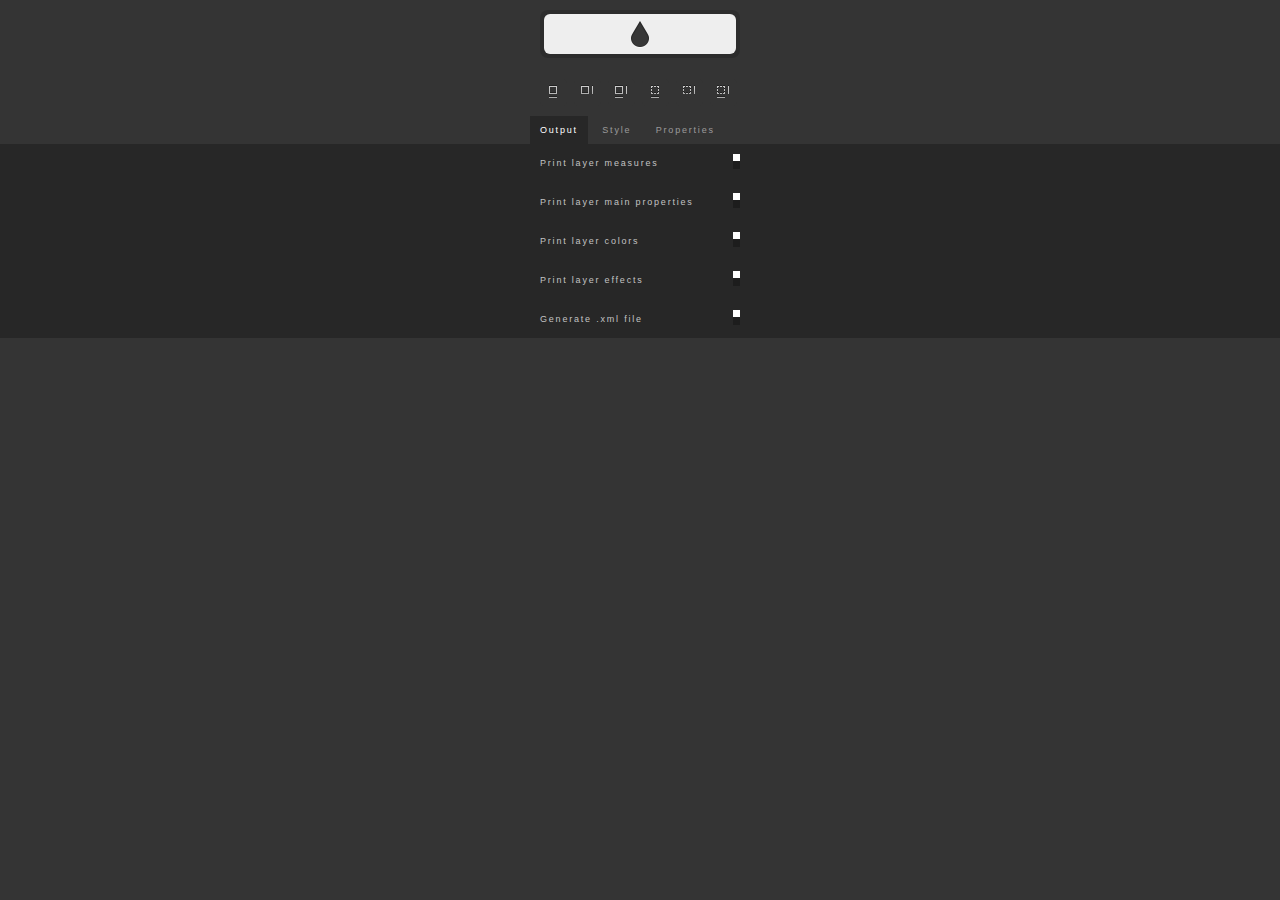
<file: extensions/Ink.1.6.4/Photoshop CC 2015+/Ink/index.html>
<!doctype html>
<html lang="en">
<head>
    <meta charset="utf-8" />
    <meta name="copyright" content="2014, 2015, 2016, 2017 Lorenzo Buosi, chrometaphore.com" />  
    <title>INK</title>

    <!-- stylesheets -->
    <link type="text/css" rel="stylesheet" href="style/main.css" />
    <link type="text/css" rel="stylesheet" href="style/theme_dark.css" />
</head>

<body onLoad="onLoaded()">
    <div id="UI">
    	
        <!-- Main INK button -->
        <div class="row">
            <div class="content">
                <div id="ink" title="Document selected elements.">
                    <div id="btn">
                        <img id="ink_icon" src="assets/ink_btn_icon_default.png" alt="" />
                    </div>
                </div>
            </div>
        </div>

        <!-- horizontal ruler -->
        <div class="row hr"></div>

        <!-- measures -->
        <div class="row" id="measure_btns">
            <div class="content">
                <div class="stdBtn lxgutter rxgutter" id="btn_measure_obj_x" onclick="jsxcall_ink(['layerMeasureX'])" title="Measure elements width">
                    <div class="icon">
                        <img src="assets/ps.dark/icon_measure_obj_x@2x.png" alt="" />
                    </div>
                </div>

                <div class="stdBtn rxgutter" id="btn_measure_obj_y" onclick="jsxcall_ink(['layerMeasureY'])" title="Measure elements height">
                    <div class="icon">
                        <img src="assets/ps.dark/icon_measure_obj_y@2x.png" alt="" />
                    </div>
                </div>

                <div class="stdBtn rxgutter" id="btn_measure_obj_xy" onclick="jsxcall_ink(['layerMeasureX','layerMeasureY'])" title="Measure elements width and height">
                    <div class="icon">
                        <img src="assets/ps.dark/icon_measure_obj_xy@2x.png" alt="" />
                    </div>
                </div>  

                <div class="stdBtn rxgutter" id="btn_measure_sel_x" onclick="jsxcall_ink(['selectionMeasureX'])" title="Measure selection width">
                    <div class="icon">
                        <img src="assets/ps.dark/icon_measure_sel_x@2x.png" alt="" />
                    </div>
                </div> 

                <div class="stdBtn rxgutter" id="btn_measure_sel_y" onclick="jsxcall_ink(['selectionMeasureY'])" title="Measure selection height">
                    <div class="icon">
                        <img src="assets/ps.dark/icon_measure_sel_y@2x.png" alt="" />
                    </div>
                </div>

                <div class="stdBtn" id="btn_measure_sel_xy" onclick="jsxcall_ink(['selectionMeasureX','selectionMeasureY'])" title="Measure selection width and height">
                    <div class="icon">
                        <img src="assets/ps.dark/icon_measure_sel_xy@2x.png" alt="" />
                    </div>
                </div>    
            </div>
        </div>

        <!-- tabs -->
        <div class="row" id="tabs">
        	<div class="content">
        		<div class="tab on" onclick="switchTab(0)"><p>Output</p></div>
        		<div class="tab off" onclick="switchTab(1)"><p>Style</p></div>
        		<div class="tab off" onclick="switchTab(2)"><p>Properties</p></div>
        	</div>
        </div>

        <!-- settings -->
        <div class="row" id="settings">
            <div class="content">

            	<!-- tab #1 -->
            	<div id="tab_content_0">

            		<!-- layerDocumentation_printMeasures -->
	                <div class="row">
	                    <div class="lbl">
	                        <p>Print layer measures</p>
	                    </div>
	                    <div class="switch on" id="layerDocumentation_printMeasures" onclick="editSwitchSettings('layerDocumentation_printMeasures','y')">
	                        <div class="handle"></div>
	                    </div>
	                </div> 

	                <div class="row hr"></div> 

	                <!-- layerDocumentation_printObj -->
	                <div class="row">
	                    <div class="lbl">
	                        <p>Print layer main properties</p>
	                    </div>
	                    <div class="switch on" id="layerDocumentation_printObj" onclick="editSwitchSettings('layerDocumentation_printObj','y')">
	                        <div class="handle"></div>
	                    </div>
	                </div> 
	                
	                <div class="row hr"></div> 

	                <!-- layerDocumentation_printColor -->
	                <div class="row">
	                    <div class="lbl">
	                        <p>Print layer colors</p>
	                    </div>
	                    <div class="switch on" id="layerDocumentation_printColor" onclick="editSwitchSettings('layerDocumentation_printColor','y')">
	                        <div class="handle"></div>
	                    </div>
	                </div> 
	                
	                <div class="row hr"></div> 

	                <!-- layerDocumentation_printFx -->
	                <div class="row">
	                    <div class="lbl">
	                        <p>Print layer effects</p>
	                    </div>
	                    <div class="switch on" id="layerDocumentation_printFx" onclick="editSwitchSettings('layerDocumentation_printFx','y')">
	                        <div class="handle"></div>
	                    </div>
	                </div> 
	                
	                <div class="row hr"></div> 

	                <!-- generate_xml -->
	                <div class="row">
	                    <div class="lbl">
	                        <p>Generate .xml file</p>
	                    </div>
	                    <div class="switch on" id="generate_xml" onclick="editSwitchSettings('generate_xml','y')">
	                        <div class="handle"></div>
	                    </div>
	                </div> 
                </div>
                <!-- end of tab #1 -->

                <!-- tab #2 -->
                <div id="tab_content_1">

                	<!-- output_text_font -->
                	<div class="row">
	                	<div class="lbl">
	                        <p>Output font</p>
	                    </div>
	                    <div class="dropdown">
		                    <select id="text_font">
	  						</select>
  						</div>	
                	</div>
                	<!-- / output_text_font -->

                	<div class="row hr"></div>

	                <!-- output_text_color -->
	                <div class="row">
	                    <div class="lbl">
	                        <p>Output text color</p>
	                    </div>
	                    <div class="textArea">
	                    	<input type="text" name="output_text_color" value="#ffffff" maxlength="7" onkeypress="return checkColorValue(event)" onblur="return checkColorValue(event,'y')"></input>
	                    	<div class="colorPreview" id="output_text_color_preview"></div>	
	                    </div> 
	                </div>

	                <div class="row hr"></div> 

	                <!-- measures_color -->
	                <div class="row">
	                    <div class="lbl">
	                        <p>Measures color</p>
	                    </div>
	                    <div class="textArea">
	                    	<input type="text" name="measures_color" value="#ff1e07" maxlength="7" onkeypress="return checkColorValue(event)" onblur="return checkColorValue(event,'y')"></input>
	                    	<div class="colorPreview" id="measures_color_preview"></div>	
	                    </div> 
	                </div>

	                <div class="row hr"></div> 

	                <!-- text_bubble_color -->
	                <div class="row">
	                    <div class="lbl">
	                        <p>Text bubble color</p>
	                    </div>
	                    <div class="textArea">
	                    	<input type="text" name="text_bubble_color" value="#ff1e07" maxlength="7" onkeypress="return checkColorValue(event)" onblur="return checkColorValue(event,'y')"></input>
	                    	<div class="colorPreview" id="text_bubble_color_preview"></div>	
	                    </div> 
	                </div> 

	                <div class="row hr"></div> 

	                <!-- text_bubble_styling -->
	                <div class="row">
	                    <div class="lbl">
	                        <p>Text bubble</p>
	                    </div>
	                    <div class="switch on" id="text_bubble_styling" onclick="editSwitchSettings('text_bubble_styling','y')">
	                        <div class="handle"></div>
	                    </div>
	                </div> 
	            </div>
                <!-- end of tab #2 -->

                <!-- tab #3 -->
                <div id="tab_content_2">
	                <div class="row">
	                    <div class="lbl">
	                        <p>Text size</p>
	                    </div>
	                    <div class="selector">
	                        <div class="prev" onclick="stepTextSize(this,'y')">
	                            <img src="assets/arrow_l.png" alt="prev" />
	                        </div>
	                        <div class="label">
	                            <p id="text_size">10</p>
	                        </div>
	                        <div class="next" onclick="stepTextSize(this,'y')">
	                            <img src="assets/arrow_r.png" alt="next" />
	                        </div>
	                    </div>
	                </div> 

	                <div class="row hr"></div>

	                <div class="row">
	                    <div class="lbl">
	                        <p>Measures stroke</p>
	                    </div>
	                    <div class="selector">
	                        <div class="prev" onclick="stepRulerStroke(this,'y')">
	                            <img src="assets/arrow_l.png" alt="prev" />
	                        </div>
	                        <div class="label">
	                            <p id="ruler_stroke">1</p>
	                        </div>
	                        <div class="next" onclick="stepRulerStroke(this,'y')">
	                            <img src="assets/arrow_r.png" alt="next" />
	                        </div>
	                    </div> 
	                </div>

	                <div class="row hr"></div>

	                <div class="row">
	                    <div class="lbl">
	                        <p>Color format</p>
	                    </div>
	                    <div class="selector">
	                        <div class="prev" onclick="stepColorFormat(this,'y')">
	                            <img src="assets/arrow_l.png" alt="prev" />
	                        </div>
	                        <div class="label">
	                            <p id="color_format">css</p>
	                        </div>
	                        <div class="next" onclick="stepColorFormat(this,'y')">
	                            <img src="assets/arrow_r.png" alt="next" />
	                        </div>
	                    </div> 
	                </div>

                </div>
                <!--end of tab #3 -->

            </div>
        </div>
    </div>

    <!-- js -->
    <script src="./ext.js"></script>
    <script src="./lib/CSInterface-4.0.0.js"></script>
    <script src="scripts/main.js"></script>
    
</body>

</html>
</file>
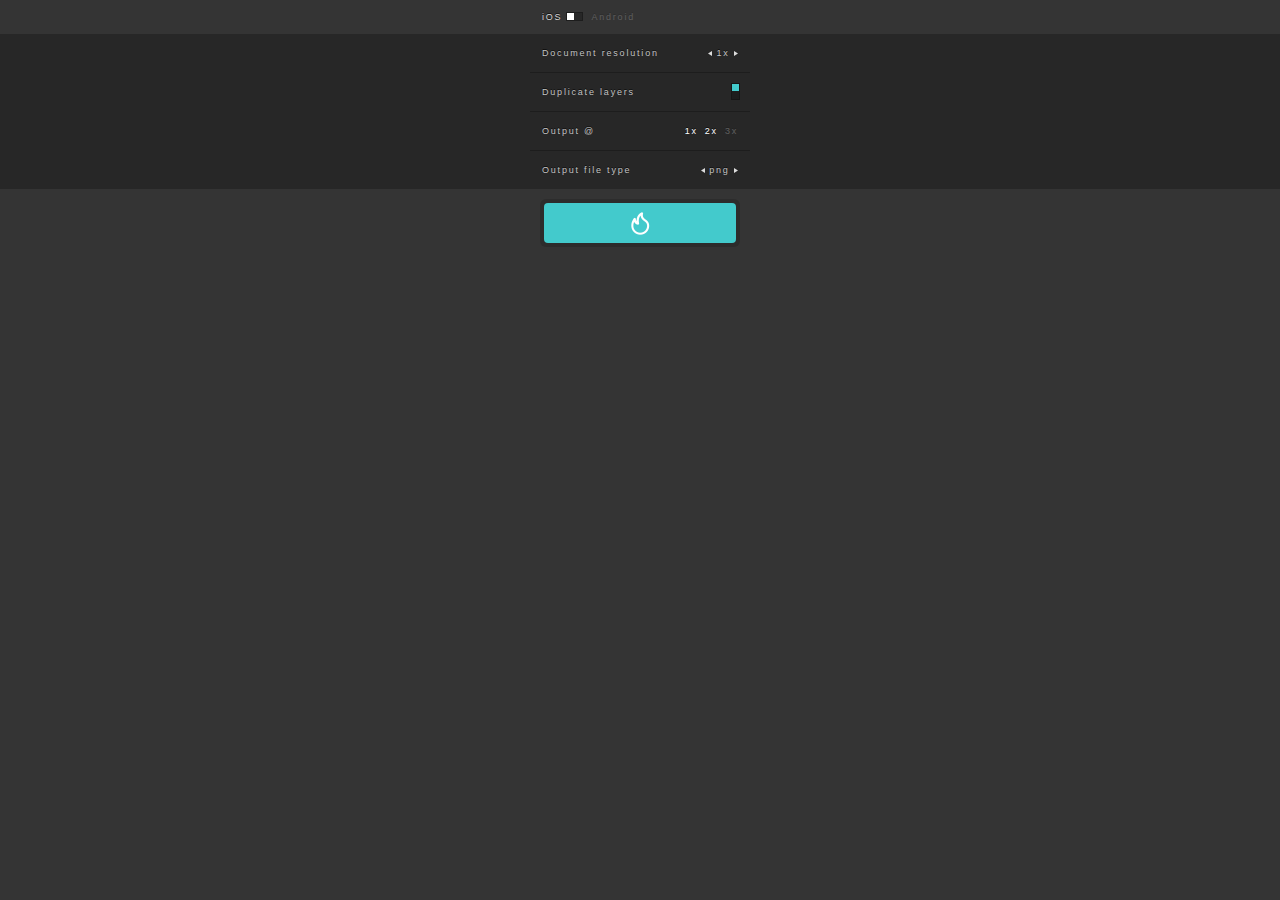
<file: extensions/Oven 1.0.9/Photoshop CC 2015+/Oven/index.html>
<!doctype html>
<html lang="en">
<head>
    <meta charset="utf-8" />
    <meta name="copyright" content="2014, Lorenzo Buosi, chrometaphore.com" />  
    <title>Oven</title>

    <!-- stylesheets -->
    <link type="text/css" rel="stylesheet" href="style/main.css" />
    <link type="text/css" rel="stylesheet" href="style/theme_dark.css" />
    <link type="text/css" rel="stylesheet" href="style/views.css" />

    <!-- js -->
    <script src="./ext.js"></script>
    <script src="./lib/CSInterface-4.0.0.js"></script>
    <script src="scripts/main.js"></script>
    <script>

    </script>
</head>

<body onLoad="onLoaded()">
<body>
    <div id="UI">

    	<!-- iOS / Android switch -->
    	<div class="row">
            <div class="content">
		    	<div id="switch_os_component" class="hSwitchBlock">
		            <div class="l on" id="ios_lbl">iOS</div>
		            <div class="hswitch l" id="switch_os" onclick="switchOS()">
		                <div class="handle"></div>
		            </div>
		            <div class="r off" id="android_lbl">Android</div>
		        </div> 
        	</div>
        </div>

        <!-- settings -->
        <div class="row" id="settings">

            <!-- iOS -->
            <div class="content show" id="iosSettings">

                <!-- document resolution -->
                <div class="row">
                    <div class="lbl">
                        <p>Document resolution</p>
                    </div>
                    <div class="selector">
                        <div class="prev" onclick="setCurrentDensity('iOS', this)">
                            <img src="assets/arrow_l.png" alt="prev" />
                        </div>
                        <div class="label">
                            <p id="current_density_ios">1x</p>
                        </div>
                        <div class="next" onclick="setCurrentDensity('iOS', this)">
                            <img src="assets/arrow_r.png" alt="next" />
                        </div>
                    </div> 
                </div>
                
                <div class="row hr"></div> 

                <!-- duplicate_layers -->
                <div class="row">
                    <div class="lbl">
                        <p>Duplicate layers</p>
                    </div>
                    <div class="switch on" id="duplicate_layers_ios" onclick="switchTargetValue(this)">
                        <div class="handle"></div>
                    </div>
                </div> 
                
                <div class="row hr"></div> 

                <!-- output -->
                <div class="row">
                    <div class="lbl">
                        <p>Output @</p>
                    </div>
                    <div id="output_density_ios">
                        <div class="switchBtn rxgutter on" id="density_@1x" onclick="switchTargetValue(this)">
		                    <p>1x</p>
		                </div>
		                <div class="switchBtn rxgutter on" id="density_@2x" onclick="switchTargetValue(this)">
		                    <p>2x</p>
		                </div>
		                <div class="switchBtn off" id="density_@3x" onclick="switchTargetValue(this)">
		                    <p>3x</p>
		                </div>
                    </div>
                </div> 

                <div class="row hr"></div> 

                <!-- output file type-->
                <div class="row">
                    <div class="lbl">
                        <p>Output file type</p>
                    </div>
                    <div class="selector">
                        <div class="prev" onclick="setOutputFileType('iOS', this)">
                            <img src="assets/arrow_l.png" alt="prev" />
                        </div>
                        <div class="label">
                            <p id="ios_output_file_type">png</p>
                        </div>
                        <div class="next" onclick="setOutputFileType('iOS', this)">
                            <img src="assets/arrow_r.png" alt="next" />
                        </div>
                    </div> 
                </div>

            </div>
            <!-- Android -->
            <div class="content hide" id="androidSettings">

                <!-- document resolution -->
                <div class="row">
                    <div class="lbl">
                        <p>Document resolution</p>
                    </div>
                    <div class="selector disabled">
                        <div class="prev" onclick="setCurrentDensity('android', this)">
                            <img src="assets/arrow_l.png" alt="prev" />
                        </div>
                        <div class="label">
                            <p id="current_density_android">M</p>
                        </div>
                        <div class="next" onclick="setCurrentDensity('android', this)">
                            <img src="assets/arrow_r.png" alt="next" />
                        </div>
                    </div> 
                </div>
                
                <div class="row hr"></div> 

                <!-- duplicate_layers -->
                <div class="row">
                    <div class="lbl">
                        <p>Duplicate layers</p>
                    </div>
                    <div class="switch on" id="duplicate_layers_android" onclick="switchTargetValue(this)">
                        <div class="handle"></div>
                    </div>
                </div> 
                
                <div class="row hr"></div> 

                <!-- output -->
                <div class="row">
                    <div class="lbl">
                        <p>DPI Output</p>
                    </div>
                    <div id="output_density_android">
                        <div class="switchBtn rxgutter off" id="density_l" onclick="switchTargetValue(this)">
                            <p>L</p>
                        </div>
                        <div class="switchBtn rxgutter on" id="density_m" onclick="switchTargetValue(this)">
                            <p>M</p>
                        </div>
                        <div class="switchBtn rxgutter on" id="density_h" onclick="switchTargetValue(this)">
                            <p>H</p>
                        </div>
                        <div class="switchBtn rxgutter on" id="density_x" onclick="switchTargetValue(this)">
                            <p>X</p>
                        </div>
                        <div class="switchBtn off" id="density_xx" onclick="switchTargetValue(this)">
                            <p>XX</p>
                        </div>
                    </div>
                </div>

                <div class="row hr"></div> 

                <!-- output file type-->
                <div class="row">
                    <div class="lbl">
                        <p>Output file type</p>
                    </div>
                    <div class="selector enabled">
                        <div class="prev" onclick="setOutputFileType('android', this)">
                            <img src="assets/arrow_l.png" alt="prev" />
                        </div>
                        <div class="label">
                            <p id="android_output_file_type">png</p>
                        </div>
                        <div class="next" onclick="setOutputFileType('android', this)">
                            <img src="assets/arrow_r.png" alt="next" />
                        </div>
                    </div> 
                </div> 

            </div>
            <!-- [End] Android -->
        </div>
        <!-- [End] Settings -->

    	<!-- Main button -->
        <div class="row">
            <div class="content">
                <div id="main_btn" onclick="jsxcall_oven()" title="Bake selected layers">
                    <div id="btn">
                        <img id="main_icon" src="assets/oven_btn_icon_default.png" alt="" />
                    </div>
                </div>
            </div>
        </div>

    </div>

</body>
</html>
</file>
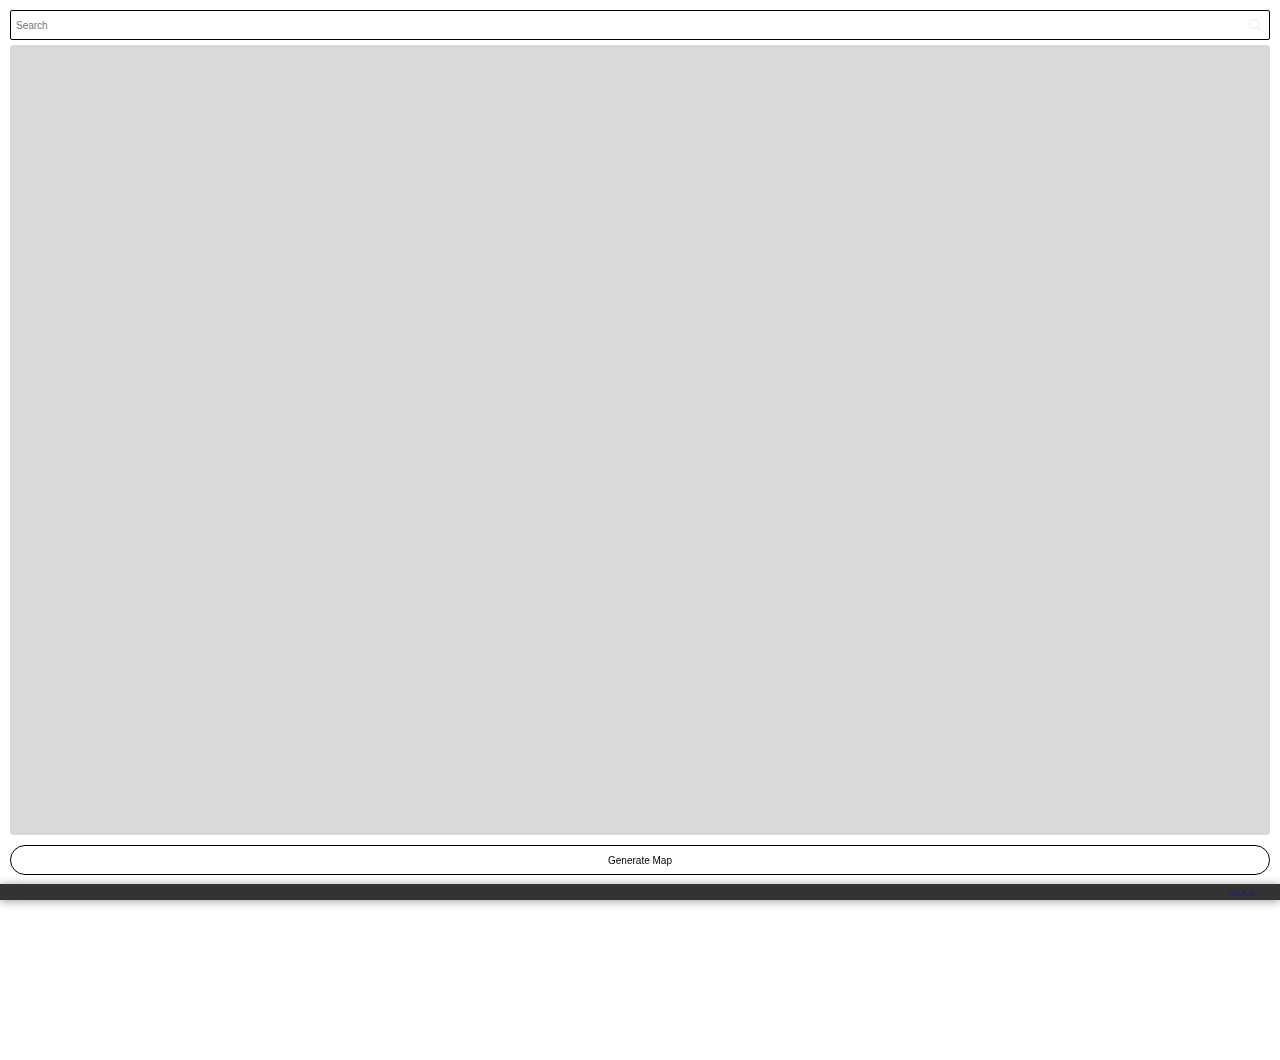
<file: extensions/UberMapper-0.4.6/MANUAL-INSTALLATION/cc.uberplugins.ubermapper/index.html>
<!DOCTYPE html>
<html>

<head>
    <meta charset="utf-8">
    <link id="ppstyle" rel="stylesheet" href="./css/style.css" />
</head>

<body onLoad="onLoaded()">
    <div class="floor">
        <input id="input_location" type="text" placeholder="Search">
        <input id="input_location_submit" type="submit" value="">
    </div>
    
    <div id="map_preview"></div>
    <div id="map_work"></div>
    
    <div class="settings_pop unjump2">
        <div class="floor">
        <input id="checkbox_shape" type="checkbox" checked><label for="checkbox_shape">Generate map above the selected Shape layer</label>
        </div><div class="floor">
        <input id="checkbox_retina" type="checkbox"><label for="checkbox_retina">×2 Scale</label>
        </div>
        <div id="apply_settings">Apply</div>
    </div>

    <div class="info">
        <span id="settings"></span>
        <a href="#" class="version">v0.4.6</a>
    </div>

    <div class="floor fixed_bottom">
        <input id="btn_update" type="button" value="Generate Map">
        <div id="loader" class="loader loader--style3">
            <svg version="1.1" id="loader-1" xmlns="http://www.w3.org/2000/svg" xmlns:xlink="http://www.w3.org/1999/xlink" x="0px" y="0px" width="30px" height="30px" viewBox="0 0 50 50" style="enable-background:new 0 0 50 50;" xml:space="preserve">
                <path fill="#000" d="M43.935,25.145c0-10.318-8.364-18.683-18.683-18.683c-10.318,0-18.683,8.365-18.683,18.683h4.068c0-8.071,6.543-14.615,14.615-14.615c8.072,0,14.615,6.543,14.615,14.615H43.935z">
                    <animateTransform attributeType="xml" attributeName="transform" type="rotate" from="0 25 25" to="360 25 25" dur="0.6s" repeatCount="indefinite" />
                </path>
            </svg>
        </div>
    </div>

    <!-- Scripts -->

    <script src="./js/lib/CSInterface-4.2.0.js"></script>
    <script src="./js/themeSwitcher.js"></script>

    <script src="./js/lib/jquery-1.9.1.min.js"></script>
    <script src="./js/main.js"></script>

    <script>
        var map_preview, autocomplete;

        function initMap() {
            var startOptions = {
                zoom: 14,
                center: {
                    lat: 37.330736,
                    lng: -121.894228
                },
                panControl: false,
                zoomControl: true,
                mapTypeControl: false,
                scaleControl: false,
                streetViewControl: false,
                overviewMapControl: false,
                mapTypeId: google.maps.MapTypeId.ROADMAP
            };

            map_preview = new google.maps.Map(document.getElementById('map_preview'), startOptions);
            map_work = new google.maps.Map(document.getElementById('map_work'), startOptions);

            //        google.maps.event.addListener(map_preview, 'dragend', updateWorkMap );
            //        google.maps.event.addListener(map_preview, 'bounds_changed', updateWorkMap );
            google.maps.event.addListener(map_preview, 'center_changed', updateWorkMap);
            google.maps.event.addListener(map_preview, 'zoom_changed', updateWorkMap);
            //        google.maps.event.addListener(map_preview, 'resize', updateWorkMap );

            function updateWorkMap() {
                map_work.setCenter(map_preview.getCenter());
                map_work.setZoom(map_preview.getZoom());
            }

            //        autocomplete = new google.maps.places.Autocomplete((input_location));
            //            autocomplete.addListener('place_changed', showPlace);
            
            
            
            
            var input777 = document.getElementById('input_location');
            var searchBox = new google.maps.places.SearchBox(input777);
            var markers = [];
            
            document.getElementById('input_location_submit').onclick = function () {
                google.maps.event.trigger(input777, 'focus')
                google.maps.event.trigger(input777, 'keydown', { keyCode: 13 });
            };

            searchBox.addListener('places_changed', function () {
                var places = searchBox.getPlaces();

                if (places.length == 0) {
                    return;
                }

                // Clear out the old markers.
                markers.forEach(function (marker) {
                    marker.setMap(null);
                });
                markers = [];

                // For each place, get the icon, name and location.
                var bounds = new google.maps.LatLngBounds();
                places.forEach(function (place) {
                    var icon = {
                        url: place.icon,
                        size: new google.maps.Size(71, 71),
                        origin: new google.maps.Point(0, 0),
                        anchor: new google.maps.Point(17, 34),
                        scaledSize: new google.maps.Size(25, 25)
                    };

                    // Create a marker for each place.
                    markers.push(new google.maps.Marker({
                        map: map_preview,
                        icon: icon,
                        title: place.name,
                        position: place.geometry.location
                    }));

                    if (place.geometry.viewport) {
                        // Only geocodes have viewport.
                        bounds.union(place.geometry.viewport);
                    } else {
                        bounds.extend(place.geometry.location);
                    }
                });
                map_preview.fitBounds(bounds);
            });
        }

        function showPlace() {
            var place = autocomplete.getPlace();
            var lat = place.geometry.location.lat();
            var lng = place.geometry.location.lng();

            map_preview.setCenter({
                lat: lat,
                lng: lng
            });
            //        map_preview.setZoom(14);
        }
    </script>

</body>

</html>
</file>
<file: extensions/Ink.1.6.4/Photoshop CC 2015+/Ink/style/main.css>
@charset "UTF-8";
/* CSS Document */

body {
    margin:0;
    padding:0;
    font-family: Arial, Helvetica, sans-serif;
}
#UI {
	width:100%;
}

.row {
	width:100%;
	float:left;
}
.row .content {
	width:220px;
	margin:auto;
}
.row.centered {
	width:100%;
	text-align: center;
}

/* horizontal ruler */
.hr {
	margin:10px 0 10px 0;
	height:1px;
}

/* typography */
p {
	font-size:9px;
	letter-spacing: 0.2em;
}

/* selector component */
.selector {	
}
.selector p {	
	cursor:default;
}
.selector .label {
	display:inline-block;
	cursor:default;	
}
.selector .prev {
	display:inline-block;
	cursor:pointer;	
}
.selector .next {
	display:inline-block;
	cursor:pointer;	
}
.selector .prev img {
	width:4px;
	height:5px;	
}
.selector .next img {	
	width:4px;
	height:5px;
}
.selector.enabled .prev {
	opacity:1;
	cursor:pointer;
}
.selector.enabled .next {
	opacity:1;
	cursor:pointer;
}
.selector.disabled .prev {
	opacity:0.2;
	cursor:default;
}
.selector.disabled .next {
	opacity:0.2;
	cursor:default;
}

/* standard buttons */
.stdBtn {
	-webkit-border-radius: 4px;
	border-radius:4px;
}

.stdBtn .icon {
	-webkit-border-radius: 4px;
	border-radius:4px;
}

/* tabs */
#tabs {
	margin:10px 0 0 0;
}
.tab {
	cursor:pointer;
	display:inline-block;
	padding:0 10px;	
}
.tab.on {
	/* theme-specific */
}
.tab.off {
	/* theme-specific */	
}
#tab_content_0 {
	display:block;
}
#tab_content_1 {
	display:none;
}
#tab_content_2 {
	display:none;
}

/* standard switch */
.switch {
	float:left;
	position:relative;
	width:7px;
	height:15px;
}
.switch.on {
	/* theme-specific */	
}
.switch.off {
	/* theme-specific */	
}
.switch .handle {
	position:absolute;
	width:7px;
	height:7px;
}
.switch.on .handle {
	top:0;
	left:0;	
}
.switch.off .handle {
	top:8px;
	left:0;	
}
/* horizontal switch */
.hswitch {
	float:left;
	position:relative;
	width:15px;
	height:7px;
}
.hswitch.on {
	/* theme-specific */	
}
.hswitch.off {
	/* theme-specific */	
}
.hSwitchBlock .l.on {
	/* theme-specific */	
}
.hSwitchBlock .r.on {
	/* theme-specific */	
}
.hSwitchBlock .l.off {
	/* theme-specific */	
}
.hSwitchBlock .r.off {
	/* theme-specific */	
}

.hswitch .handle {
	position:absolute;
	width:7px;
	height:7px;
}
.hswitch.on .handle {
	top:0;
	left:8px;	
}
.hswitch.off .handle {
	top:0px;
	left:0px;	
}
/* standard text input area */
.textArea {
	float:left;
	-webkit-border-radius: 4px;
	border-radius:4px;
}
.textArea input[type=text] {
	font-family: Arial, Helvetica, sans-serif;
	margin:3px 0 0 6px;
	float:left;
	width:50px;
	background-color:rgba(0,0,0,0);
	border:none;
}
.textArea input[type=text]:focus {
    outline: 0;
}
.textArea .colorPreview {
	float:left;
	width:8px;
	height:8px;
	background-color:#ff1e07;
	margin: 6px;
}
#output_text_color_preview {
	background-color:#ffffff;	
}

/* main ink btn */
#ink {
	margin:10px 0 0 10px;
	width:192px;
	height:40px;
	padding:4px;
}
#ink #btn {
	width:192px;
	height:40px;
}
#ink #btn #ink_icon {
	width:18px;
	height:27px;
	padding:7px 0 0 0;
	border:0;
}

/* document layers btn */
#btn_document {
	width:198px;
	height:22px;
	margin: 0 0 0 10px;
}
#btn_document .icon {
	width:198px;
	height:22px;
}
#btn_document .icon img {
	width:10px;
	height:11px;
	margin:5px 0 0 94px;
}

/* measures btn area */
#measure_btns .lxgutter {
	margin-left:10px;
}
#measure_btns .rxgutter {
	margin-right:7px;
}
#measure_btns .stdBtn {
	float:left;
	width:25px;
	height:25px;
}
#measure_btns .icon {
	float:left;
	margin: 3px 0 0 3px;
	width:18px;
	width:18px;
}
#measure_btns .icon img {
	width:18px;
	width:18px;
}


/* settings */
#settings {
	margin:0;
	padding:5px 0;
	overflow:hidden;
	height:auto;
}
#settings #btn {	
}
#settings #btn img {
	width:14px;
	height:15px;	
}
#settings .hr {
	margin:5px 0;
}
#settings .lbl {
	float:left;
	margin:0 0 0 10px;
	-webkit-touch-callout: none;
	-webkit-user-select: none;
	-khtml-user-select: none;
	user-select: none;
	cursor:default;
}
#settings .dropdown {
	float:right;
	margin:3px 4px 0 0;
}
.dropdown select {
	text-align: center;
	font-family: Arial, Helvetica, sans-serif;
	min-width:84px;
	max-width: 130px;
	padding:4px 10px;
    -webkit-border-radius:4px;
    -moz-border-radius:4px;
    border-radius:4px;
    -webkit-box-shadow: none;
    -moz-box-shadow: none;
    box-shadow: none;
    border:none;
    outline:none;
    display: inline-block;
    -webkit-appearance:none;
    -moz-appearance:none;
    appearance:none;
    cursor:pointer;
}
#settings .switch {
	float:right;
	margin:5px 10px 0 0;
}
#settings .textArea {
	float:right;
	margin:3px 4px 0 0;
}
#settings .hSwitchBlock {
	float:right;
	margin:9px 10px 0 0;
}
#settings .hSwitchBlock .l, .r {
	float:left;
	font-size:9px;
	letter-spacing: 0.2em;
}
#settings .hSwitchBlock .l {
	margin:0 4px 0 0;
}
#settings .hSwitchBlock .r {
	margin:0 0 0 4px;
}
#settings .selector {
	float:right;
	margin-right:4px;
}
</file>
<file: extensions/Ink.1.6.4/Photoshop CC 2015+/Ink/style/theme_dark.css>
@charset "UTF-8";
/* CSS Document */

body {
	background-color: #343434;
	color: #d6d6d6;
}

a {
  color: #cdcdcd;
}
a:hover {
  color: #dedede;
}
p {
  color: #c3c3c3;
}

/* tabs */
.tab.on {
	background-color:rgba(0,0,0,0.25);
}
.tab.on p {
	color:rgba(255,255,255,1);
}
.tab.off {}
.tab.off p {
	color:rgba(255,255,255,0.5);
}

/* standard switch button */
.switch {
	/* border: solid 1px #161616; */
	border:none;
	background-color:rgba(0,0,0,0.25);
}
.switch.on .handle {
	background: #ffffff;	
}
.switch.off .handle {
	background: #6f6f6f;
}
/* h switch button */
.hswitch {
	/* border: solid 1px #161616; */
	border:none;
	background-color:rgba(0,0,0,0.25);
}
.hswitch.on .handle {
	background: #aaaaaa; /* Old browsers */
}
.hswitch.off .handle {
	background: #aaaaaa;
}
.hSwitchBlock .l.on {
	opacity: 1;	
}
.hSwitchBlock .r.on {
	opacity: 1;		
}
.hSwitchBlock .l.off {
	opacity: 0.25;	
}
.hSwitchBlock .r.off {
	opacity: 0.25;
}

/* horizontal ruler */
.hr {
	background-color:none;
}

/* standard text input area */
.textArea {
	/* border: solid 1px #161616; */
	border:none;
	background-color:rgba(0,0,0,0.25);
}
.textArea input[type=text] {
	color: #777777;
}

/* dropdown */
.dropdown select {
	background-color:rgba(0,0,0,0.25);
	/* border: solid 1px #161616; */
	border:none;
	color: #777777;
}



/* standard button */
.stdBtn {
	border: solid 1px #343434;
	background-color: #343434;
	transition: background-color 0.2s ease;
}
.stdBtn:hover {
	background-color: #4e4e4e;
}
.stdBtn:active {
	background-color: #2e2e2e;
}

/* main ink button */
#ink {
	-webkit-border-radius: 8px;
	border-radius:8px;
	background-color:rgba(0,0,0,0.15);
}
#ink #btn {
	-webkit-border-radius:6px;
	border-radius:6px;
	background-color: #eeeeee;
	text-align:center;
	transition: background-color 0.2s ease;
}
#ink #btn:hover {
	background-color: #ffffff;
}
#ink #btn:active {
	background-color: #dddddd;
}

#settings {
	background-color:rgba(0,0,0,0.25);
}
</file>
<file: extensions/Oven 1.0.9/Photoshop CC 2015+/Oven/style/main.css>
@charset "UTF-8";
/* CSS Document */

body {
    margin:0;
    padding:0;
    font-family: Arial, Helvetica, sans-serif;
}
#UI {
	width:100%;
}

.row {
	width:100%;
	float:left;
}
.row .content {
	width:220px;
	margin:auto;
}
.row.centered {
	width:100%;
	text-align: center;
}

/* horizontal ruler */
.hr {
	margin:10px 0 10px 0;
	height:1px;
}

/* typography */
p {
	font-size:9px;
	letter-spacing: 0.2em;
}

/* selector component */
.selector {	
}
.selector p {	
	cursor:default;
}
.selector .label {
	display:inline-block;
	cursor:default;	
}
.selector .prev {
	display:inline-block;
	cursor:pointer;	
}
.selector .next {
	display:inline-block;
	cursor:pointer;	
}
.selector .prev img {
	width:4px;
	height:5px;	
}
.selector .next img {	
	width:4px;
	height:5px;
}
.selector.enabled .prev {
	opacity:1;
	cursor:pointer;
}
.selector.enabled .next {
	opacity:1;
	cursor:pointer;
}
.selector.disabled .prev {
	opacity:0.2;
	cursor:default;
}
.selector.disabled .next {
	opacity:0.2;
	cursor:default;
}

/* standard buttons */
.stdBtn {
	-webkit-border-radius: 4px;
	border-radius:4px;
	display:inline-block;
	text-align: center;
	cursor: pointer;
}
.stdBtn p {
	margin:6px 0 0 0;
	padding:0;
	user-select:none;
	-webkit-user-select: none;
}

.stdBtn .icon {
	-webkit-border-radius: 4px;
	border-radius:4px;
}

/* standard switch buttons */
.switchBtn {
	-webkit-border-radius: 4px;
	border-radius:4px;
	display:inline-block;
	text-align: center;
	cursor: pointer;
}
.switchBtn p {
	margin:6px 0 0 0;
	padding:0;
	user-select:none;
	-webkit-user-select: none;
}
.switchBtn.on {
	/* theme-specific */	
}
.switchBtn.off {
	/* theme-specific */	
}

/* standard switch */
.switch {
	float:left;
	position:relative;
	width:7px;
	height:15px;
}
.switch.on {
	/* theme-specific */	
}
.switch.off {
	/* theme-specific */	
}
.switch .handle {
	position:absolute;
	width:7px;
	height:7px;
}
.switch.on .handle {
	top:0;
	left:0;	
}
.switch.off .handle {
	top:8px;
	left:0;	
}
/* horizontal switch */
.hSwitchBlock {
}
.hSwitchBlock .l, .r {
	float:left;
	font-size:9px;
	letter-spacing: 0.2em;
}
.hSwitchBlock .l {
	margin:0 4px 0 0;
}
.hSwitchBlock .r {
	margin:0 0 0 4px;
}
.hswitch {
	float:left;
	position:relative;
	width:15px;
	height:7px;
}
.hswitch.l {
	/* theme-specific */	
}
.hswitch.r {
	/* theme-specific */	
}
.hSwitchBlock .l.on {
	/* theme-specific */	
}
.hSwitchBlock .r.on {
	/* theme-specific */	
}
.hSwitchBlock .l.off {
	/* theme-specific */	
}
.hSwitchBlock .r.off {
	/* theme-specific */	
}
.hswitch .handle {
	position:absolute;
	width:7px;
	height:7px;
}
.hswitch.r .handle {
	top:0;
	left:8px;	
}
.hswitch.l .handle {
	top:0px;
	left:0px;	
}

/* standard text input area */
.textArea {
	float:left;
	-webkit-border-radius: 4px;
	border-radius:4px;
}
.textArea input[type=text] {
	margin:2px 0 0 6px;
	float:left;
	width:50px;
	background-color:rgba(0,0,0,0);
	border:none;
}
.textArea input[type=text]:focus {
    outline: 0;
}
.textArea .colorPreview {
	float:left;
	width:8px;
	height:8px;
	background-color:#28e4b9;
	margin: 6px;
}

/* main btn */
#main_btn {
	margin:10px 0 0 10px;
	width:192px;
	height:40px;
	padding:4px;
}
#main_btn #btn {
	width:192px;
	height:40px;
}
#main_btn #btn #main_icon {
	width:31px;
	height:29px;
	padding:6px 0 0 0;
	border:0;
}

/* document layers btn */
#btn_document {
	width:198px;
	height:22px;
	margin: 0 0 0 10px;
}
#btn_document .icon {
	width:198px;
	height:22px;
}
#btn_document .icon img {
	width:10px;
	height:11px;
	margin:5px 0 0 94px;
}

/* settings */
#settings {
	margin:12px 0 0 0;
	padding:5px 0;
	overflow:hidden;
	height:auto;
}
#settings #btn {	
}
#settings #btn img {
	width:14px;
	height:15px;	
}
#settings .hr {
	margin:5px 0;
}
#settings .lbl {
	float:left;
	margin:0 0 0 12px;
	-webkit-touch-callout: none;
	-webkit-user-select: none;
	-khtml-user-select: none;
	user-select: none;
	cursor:default;
}
#settings .switch {
	float:right;
	margin:5px 10px 0 0;
}
</file>
<file: extensions/Oven 1.0.9/Photoshop CC 2015+/Oven/style/theme_dark.css>
@charset "UTF-8";
/* CSS Document */

body {
	background-color: #343434;
	text-shadow: 0 -1px 0px rgba(0, 0, 0, 0.7);
	color: #d6d6d6;
}

a {
  color: #cdcdcd;
}
a:hover {
  color: #dedede;
}
p {
  color: #c3c3c3;
}

/* standard switch button */
.switch {
	border: solid 1px #161616;
	background-color:rgba(0,0,0,0.25);
}
.switch.on .handle {
	background: #43cacc; /* Old browsers */
	background: -webkit-gradient(linear, left top, left bottom, color-stop(0%,#43cacc), color-stop(100%,#43cacc)); /* Chrome,Safari4+ */
	background: -webkit-linear-gradient(top, #43cacc 0%,#43cacc 100%); /* Chrome10+,Safari5.1+ */		
}
.switch.off .handle {
	background: #6f6f6f; /* Old browsers */
	background: -moz-linear-gradient(top, #6f6f6f 0%, #474747 100%); /* FF3.6+ */
	background: -webkit-gradient(linear, left top, left bottom, color-stop(0%,#6f6f6f), color-stop(100%,#474747)); /* Chrome,Safari4+ */
	background: -webkit-linear-gradient(top, #6f6f6f 0%,#474747 100%); /* Chrome10+,Safari5.1+ */
}
/* h switch button */
.hswitch {
	border: solid 1px rgba(0,0,0,0.25);
	background-color:rgba(0,0,0,0.25);
}
.hswitch.l .handle {
	background: #ffffff;
}
.hswitch.r .handle {
	-webkit-box-shadow:inset 0 1px 0 0 rgba(255,255,255,0.15);
	background: #aaaaaa; /* Old browsers */
	background: -moz-linear-gradient(top, #aaaaaa 0%, #cccccc 100%); /* FF3.6+ */
	background: -webkit-gradient(linear, left top, left bottom, color-stop(0%,#aaaaaa), color-stop(100%,#cccccc)); /* Chrome,Safari4+ */
	background: -webkit-linear-gradient(top, #aaaaaa 0%,#cccccc 100%); /* Chrome10+,Safari5.1+ */
}
.hSwitchBlock .l.on {
	opacity: 1;	
}
.hSwitchBlock .r.on {
	opacity: 1;		
}
.hSwitchBlock .l.off {
	opacity: 0.25;	
}
.hSwitchBlock .r.off {
	opacity: 0.25;
}

/* horizontal ruler */
.hr {
	background-color:rgba(0,0,0,0.25);
}

/* standard text input area */
.textArea {
	border: solid 1px #161616;
	background-color:rgba(0,0,0,0.25);
}
.textArea input[type=text] {
	text-shadow: 0 -1px 0px rgba(0, 0, 0, 0.7);
	color: #777777;
}



/* standard button */
.stdBtn {
	border: solid 1px #161616;
	background: #3e3e3e; /* Old browsers */
	background: -webkit-gradient(linear, left top, left bottom, color-stop(0%,#3e3e3e), color-stop(100%,#4d4d4d)); /* Chrome,Safari4+ */
	background: -webkit-linear-gradient(top, #3e3e3e 0%,#4d4d4d 100%); /* Chrome10+,Safari5.1+ */
}
.stdBtn:hover {
	background: #4e4e4e; /* Old browsers */
	background: -webkit-gradient(linear, left top, left bottom, color-stop(0%,#4e4e4e), color-stop(100%,#5d5d5d)); /* Chrome,Safari4+ */
	background: -webkit-linear-gradient(top, #4e4e4e 0%,#5d5d5d 100%); /* Chrome10+,Safari5.1+ */
}
.stdBtn:active {
	box-shadow:inset 0 1px 0 0 rgba(0,0,0,0.15), 0 1px 0 0 rgba(255,255,255,0.10); 
	background: #2e2e2e; /* Old browsers */
	background: -webkit-gradient(linear, left top, left bottom, color-stop(0%,#2e2e2e), color-stop(100%,#3d3d3d)); /* Chrome,Safari4+ */
	background: -webkit-linear-gradient(top, #2e2e2e 0%,#3d3d3d 100%); /* Chrome10+,Safari5.1+ */
}

/* switch button */
.switchBtn {
}
.switchBtn.on p {
	color: #ffffff;	
}
.switchBtn.off p {
	color: #ffffff;
	opacity: 0.25;	
}

/* main button */
#main_btn {
	-webkit-border-radius: 6px;
	border-radius:6px;
	background-color:rgba(0,0,0,0.15);
}
#main_btn #btn {
	-webkit-border-radius:4px;
	border-radius:4px;
	background-color: #43cacc;
	text-align:center;
}
#main_btn #btn:hover {
	background-color: #4ad4d6;
}
#main_btn #btn:active {
	background-color: #39b9bb;
}

/* document btn icon (extends main.css #btn_document #icon_document )*/
#btn_document .icon {
	/*
	background-image: url(../assets/ps.dark/icon_document@2x.png);
	background-size:10px 11px;
	background-repeat:no-repeat;
	background-position: 94px 5px;
	*/
}

#settings {
	background-color:rgba(0,0,0,0.25);
}
</file>
<file: extensions/Oven 1.0.9/Photoshop CC 2015+/Oven/style/views.css>
@charset "UTF-8";
/* CSS Document */

#switch_os_component {
	float:left;
	margin:12px 0 0 12px;
}
#output_density_ios {
	float:right;
	margin: 3px 12px 0 0;
}
#output_density_android {
    float:right;
    margin: 3px 12px 0 0;  
}
/* measures btn area */
#settings .lxgutter {
	margin-left:10px;
}
#settings .rxgutter {
	margin-right:7px;
}
#settings .switchBtn {
	float:left;
	height:22px;
}
.selector {
	float:right;
	margin:0 12px 0 0;
}
.show {
    display:block;
}
.hide {
    display:none;
}
</file>
<file: extensions/UberMapper-0.4.6/MANUAL-INSTALLATION/cc.uberplugins.ubermapper/css/style.css>
* {
    box-sizing: border-box;
}

html,
body {
    margin: 0;
    padding: 0;
}

body {
    font-family: Tahoma, Helvetica, Arial, sans-serif;
    font-size: 10px;
    font-weight: 400;
    line-height: 20px;
    padding: 10px;
    color: #505050;
    overflow: hidden;
}

a {
    text-decoration: none;
}

button,
select,
input[type=text],
input[type=button],
input[type=submit],
input[type=number] {
    font-family: Tahoma, Helvetica, Arial, sans-serif;
    font-size: 10px;
    font-weight: 400;
    border: 1px;
    border-radius: 2px;
    border-style: solid;
    height: 20px;
    width: 100%;
    padding: 0 5px;
}

button,
input[type=button],
input[type=submit],
label {
    cursor: pointer;
    border-radius: 12px;
    background-color: transparent;
    transition: background .3s;
}

button,
input[type=button],
input[type=submit] {
    height: 30px;
    line-height: 29px;
    border-radius: 15px;
    margin-top: 10px;
}

select,
input::-webkit-outer-spin-button,
input::-webkit-inner-spin-button {
    -webkit-appearance: none;
    appearance: none;
}

select {
    padding-right: 25px;
}

input[type=checkbox],
input[type=radio] {
    display: none;
}

label {
    display: inline-block;
    margin-right: 15px;
    line-height: 14px;
}

input[type=checkbox] + label:before,
input[type=radio] + label:before {
    font-family: u2400;
    content: "";
    display: inline-block;
    position: relative;
    height: 14px;
    width: 14px;
    margin-right: 4px;
    left: 0px;
    bottom: -3px;
    background-color: #ffffff;
    border-width: 1px;
    vertical-align: text-bottom;
    border-style: solid;
}

input[type=checkbox] + label:before {
    border-radius: 2px;
}

input[type=radio] + label:before {
    border-radius: 50%;
}

input[type=checkbox]:checked + label:before {
    background-image: url(../img/check-b.png);
    background-repeat: no-repeat;
    background-position: center;
}

input[type=radio]:checked + label:before {
    background-image: url(../img/radio-b.png);
    background-repeat: no-repeat;
    background-position: center;
}

label,
label:before,
input[type=radio],
input[type=checkbox] {
    -khtml-user-select: none;
    -webkit-user-select: none;
    user-select: none;
}

input[type=range] {
    -webkit-appearance: none;
    /* Hides the slider so that custom slider can be made */
    width: 100%;
    /* Specific width is required for Firefox. */
    background: transparent;
    /* Otherwise white in Chrome */
}

input[type=range]::-webkit-slider-thumb {
    -webkit-appearance: none;
    display: block;
    height: 10px;
    width: 11px;
    background-image: url(../img/track-b.png);
    background-size: 10px 11px;
    background-repeat: no-repeat;
    background-position: center center;
    margin-top: -3px;
    cursor: pointer;
}

input[type=range]::-webkit-slider-runnable-track {
    width: 100%;
    height: 3px;
    cursor: pointer;
    box-shadow: 0px 0px 1px #666666;
    background: #757575;
    border-radius: 1px;
}

input[type=range]:focus::-webkit-slider-runnable-track {
    background: #808080;
}

input:focus {
    outline: none;
}

#messagebox {
    height: 180px;
    margin-bottom: 20px;
    text-align: center;
    background-image: url(../img/logo_extension_w.png);
    background-repeat: no-repeat;
    background-position: center center;
    background-size: 195px 63px;
}

#link_help_licensekeys {
    text-decoration: underline;
    text-align: center;
    display: block;
    margin-top: 20px;
}

#extensionversion {
    text-align: center;
    font-size: 10px;
    opacity: .3;
    position: fixed;
    left: 0;
    right: 0;
    bottom: 0;
}

.floor {
    margin-bottom: 10px;
}

.floor_center {
    text-align: center;
}

.borderblock {
    border-color: #7F7F7F;
    border-style: dashed;
    border-width: 1px;
    border-radius: 2px;
    padding-top: 5px;
}

.circle {
    display: inline-block;
    width: 24px;
    height: 20px;
    border-radius: 12px;
    border-color: #7F7F7F;
    border-style: solid;
    border-width: 1px;
    vertical-align: bottom;
    margin: 0 5px;
}

input.percent33 {
    width: 35%;
    display: inline-block;
}

.half,
.between {
    display: inline-block;
}

.between {
    width: 11px;
    padding-bottom: 5px;
    text-align: center;
}

.half {
    width: calc(100% / 2 - 10px);
}

.fixed_bottom {
    position: fixed;
    bottom: 5px;
    left: 0;
    right: 0;
    padding: 5px 10px 10px
}

.fixed_bottom2 {
    position: fixed;
    bottom: 40px;
    left: 0;
    right: 0;
    padding: 5px 10px 10px
}

.dd1,
.dd2,
.dd3 {
    display: inline-block;
}

.dd2 {
    width: 20px;
    padding-bottom: 5px;
    text-align: center;
}

.dd1,
.dd3 {
    width: calc(100% / 2 - 10px);
}

#input_zoom {
    width: 30px;
    float: right;
}

#input_zoom_slider {
    display: block;
    margin-top: 5px;
    padding-top: 0;
}

#btn_update {
    transition: all .3s;
}

#btn_update.progress {
    color: transparent;
    width: 30px;
    margin-left: 50%;
    transform: translateX(-15px);
}

.loader {
    position: absolute;
    bottom: 10px;
    left: 50%;
    transform: translateX(-15px);
    height: 30px;
    width: 30px;
    text-align: center;
    display: block;
    opacity: 0;
    transition: all .3s;
    pointer-events: none;
}

.loader.show {
    opacity: 1;
}

svg path,
svg rect {
    fill: #fff;
}

#input_location {
    height: 30px;
}

#input_location_submit {
    position: absolute;
    top: 0px;
    right: 10px;
    width: 30px;
    height: 30px;
    border-radius: 0;
    border-style: none;
    background-color: transparent;
    background-image: url(../img/search-w.png);
    background-repeat: no-repeat;
    background-position: center center;
}

#map_preview {
    position: absolute;
    left: 10px;
    right: 10px;
    bottom: 65px;
    top: 45px;
    border-radius: 3px;
    background-color: rgba(0,0,0,0.15);
}

#map_work {
    position: absolute;
    left: 110%;
    top: 60px;
    width: 640px;
    height: 640px;
}



.info {
    overflow: hidden;
    padding: 0 10px 0 10px;
    height: 16px;
    position: fixed;
    left: 0;
    right: 0;
    bottom: 0;
    box-shadow: 0px 1px 10px 0px rgba(49, 63, 63, 0.52);
    z-index: 99999;
    background: #333;
}

#settings {
    display: inline-block;
    width: 16px;
    height: 16px;
    background-image: url(../img/settings-b.png);
    background-size: 16px 16px;
    opacity: .5;
}

.version {
    display: inline-block;
    font-size: 9px;
    height: 16px;
    line-height: 16px;
    margin: 0;
    padding: 1px 16px 0 0;
    float: right;
    opacity: .5;
}

#settings:hover {
    opacity: 1;
    cursor: pointer;
}

.settings_pop {
    display: block;
    position: absolute;
    padding: 15px 15px 55px 15px;
    left: 20px;
    right: 20px;
    bottom: 40px;
    background: white;
    z-index: 999999;
    border-radius: 4px;
    box-shadow: 0px 5px 15px 0px rgba(49, 63, 63, 0.52);
    -webkit-transition: all .3s;
    transition: all .3s;
}

.settings_pop p {
    font-size: 12px;
    margin-top: 2em;
    margin-bottom: 0;
}

.settings_pop.unjump2 {
    -webkit-transform: translateY(200px);
    -ms-transform: translateY(200px);
    transform: translateY(200px);
    opacity: 0;
    -webkit-transition: all .3s;
    transition: all .3s;
}

.settings_pop.jump2 {
    -webkit-transform: translateY(0);
    -ms-transform: translateY(0);
    transform: translateY(0);
    opacity: 1;
    -webkit-transition: all .3s;
    transition: all .3s;
}

#apply_settings {
    display: block;
    position: absolute;
    left: 0;
    right: 0;
    bottom: 0;
    box-sizing: border-box;
    margin-top: 15px;
    padding: 7px 0px 10px 0px;
    width: 100%;
    background: #3399FF;
    color: white;
    text-align: center;
    cursor: pointer;
    border-radius: 0 0 4px 4px;
}

#apply_settings:hover {
    background: #52a8ff;
}
</file>
